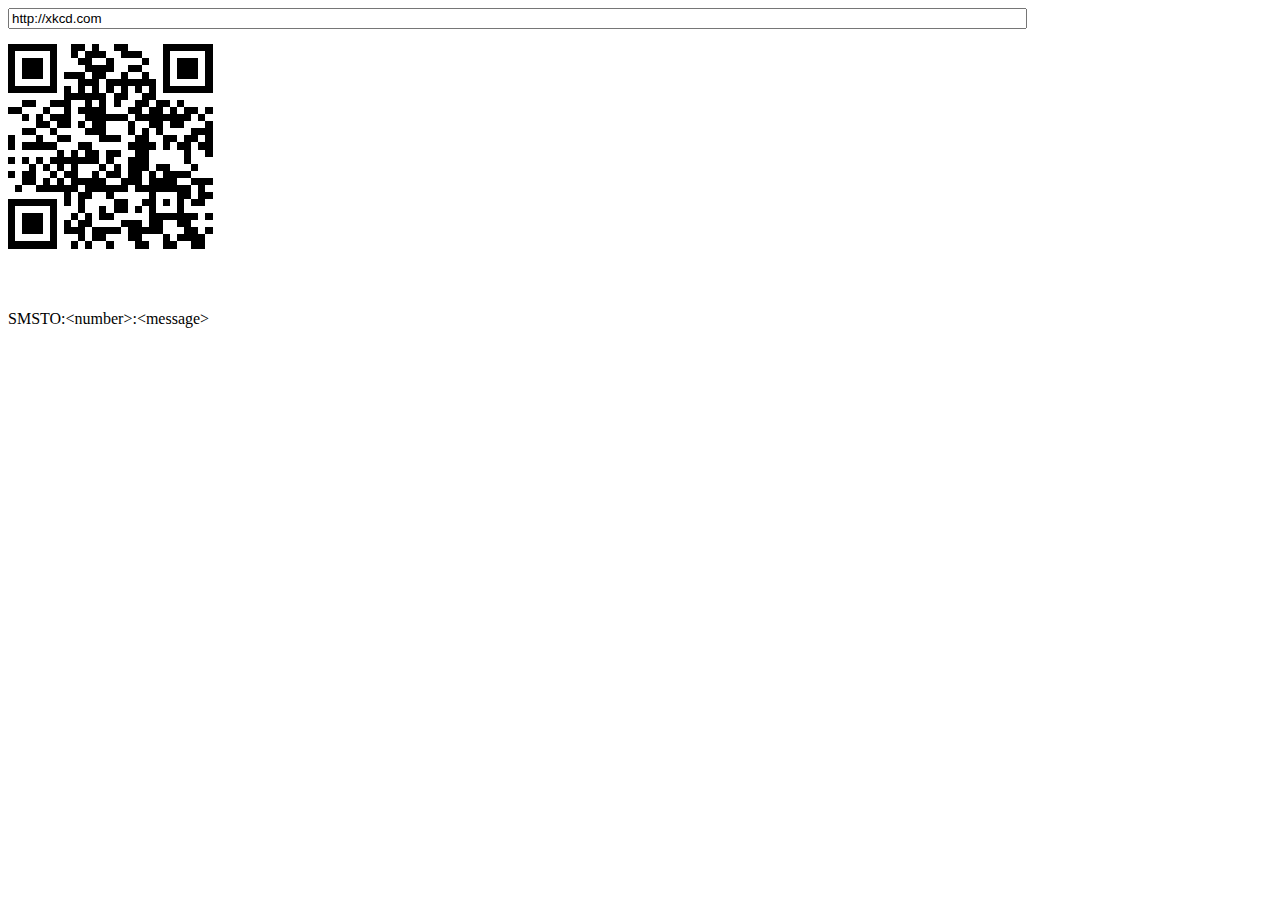
<file: QRCodes/generate/generate.html>
<!DOCTYPE html PUBLIC "-//W3C//DTD XHTML 1.0 Transitional//EN" "http://www.w3.org/TR/xhtml1/DTD/xhtml1-transitional.dtd">
<html xmlns="http://www.w3.org/1999/xhtml">
	<head>
		<!-- Global site tag (gtag.js) - Google Analytics -->
		<script async src="https://www.googletagmanager.com/gtag/js?id=UA-36251750-9"></script>
		<script>
			window.dataLayer = window.dataLayer || [];
			function gtag(){dataLayer.push(arguments);}
			gtag('js', new Date());

			gtag('config', 'UA-36251750-9');
		</script>


		<title>QR Code Generator | John Hollowell</title>
		<meta http-equiv="Content-Type" content="text/html; charset=UTF-8" />
		<meta name="viewport" content="width=device-width,initial-scale=1,user-scalable=no" />
		<script type="text/javascript" src="jquery.min.js"></script>
		<script type="text/javascript" src="qrcode.js"></script>
	</head>
	<body>
		<input id="text" type="text" value="http://xkcd.com" style="width:80%" /><br />
		<div id="qrcode" style="width:250px; height:250px; margin-top:15px;"></div>
		<p>SMSTO:&lt;number&gt;:&lt;message&gt;
		</p>

		<script type="text/javascript">
		var qrcode = new QRCode(document.getElementById("qrcode"), {
			width : 205,
			height : 205
		});

		function makeCode () {
			var elText = document.getElementById("text");

			if (!elText.value) {
				alert("Input a text");
				elText.focus();
				return;
			}

			qrcode.makeCode(elText.value);
		}

		makeCode();

		$("#text").
			on("blur", function () {
				makeCode();
			}).
			on("keydown", function (e) {
				if (e.keyCode == 13) {
					makeCode();
				}
			});
		</script>
	</body>
</html>
</file>
